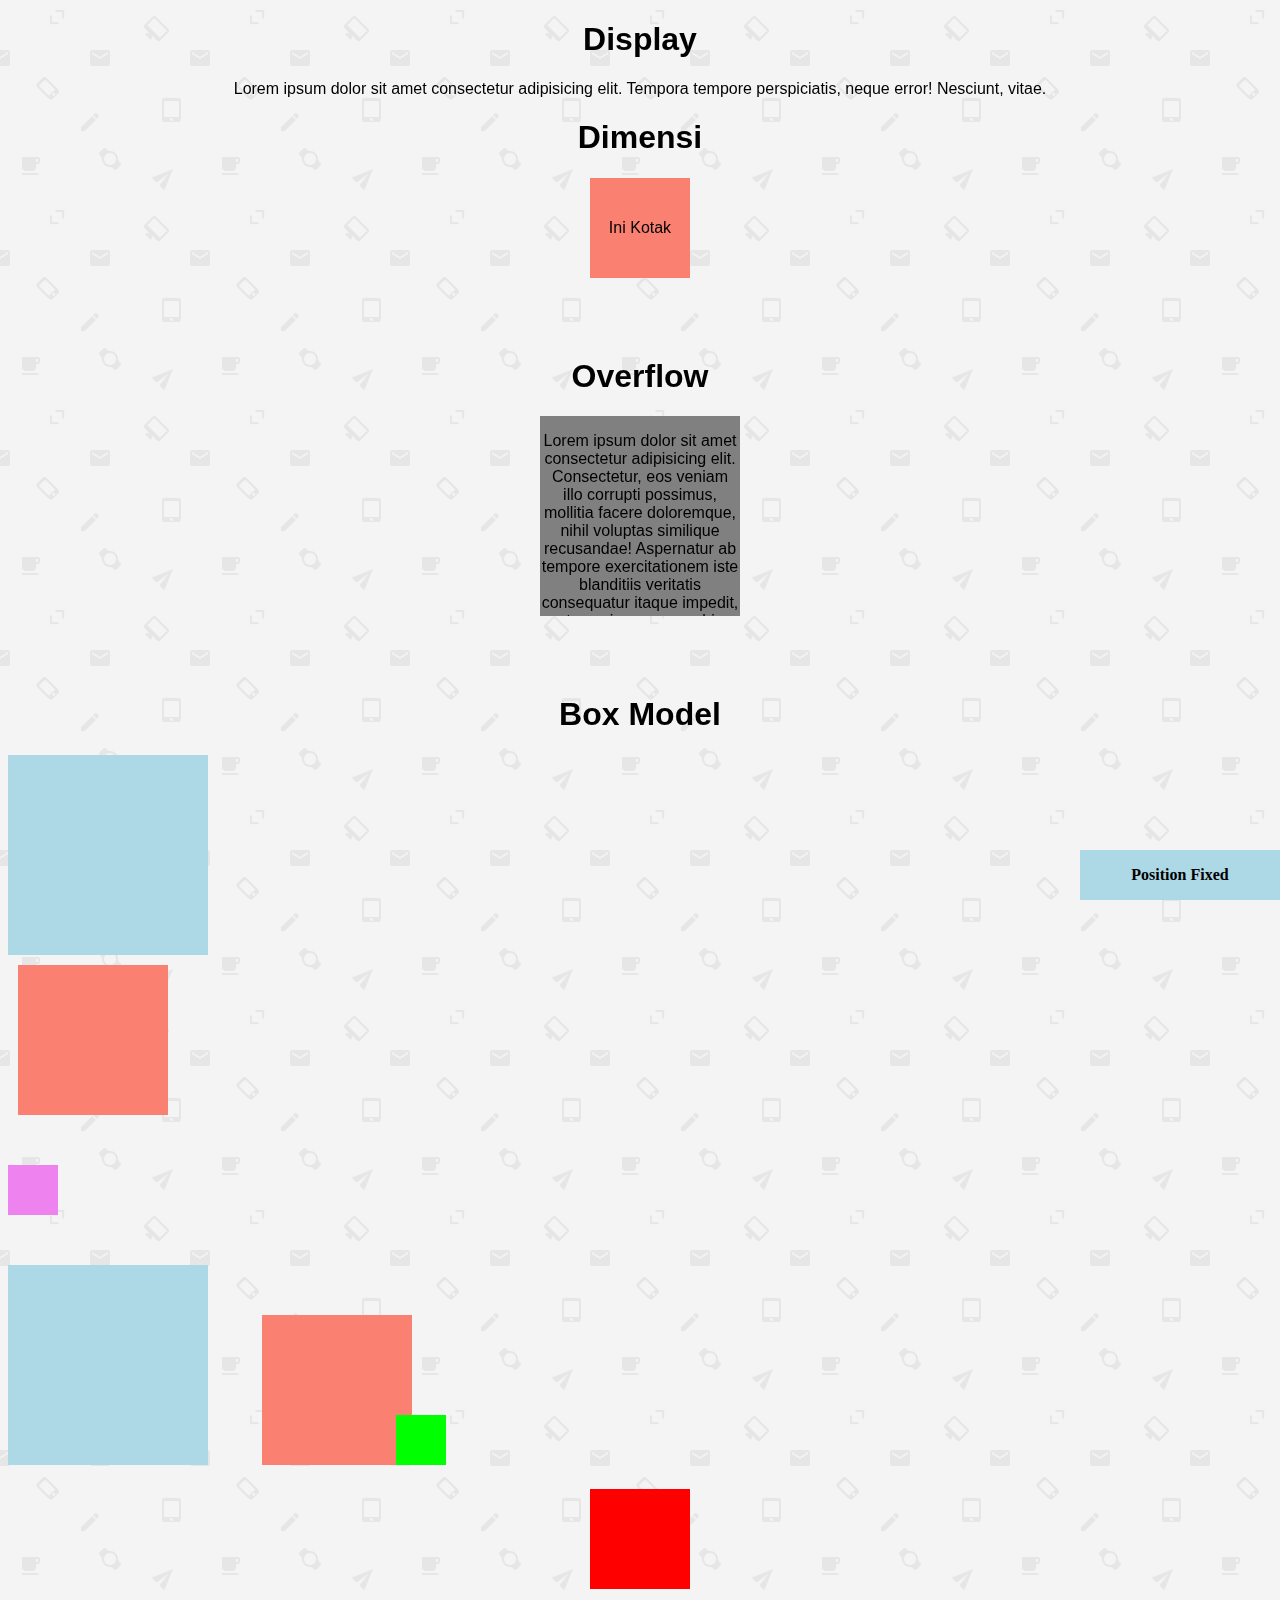
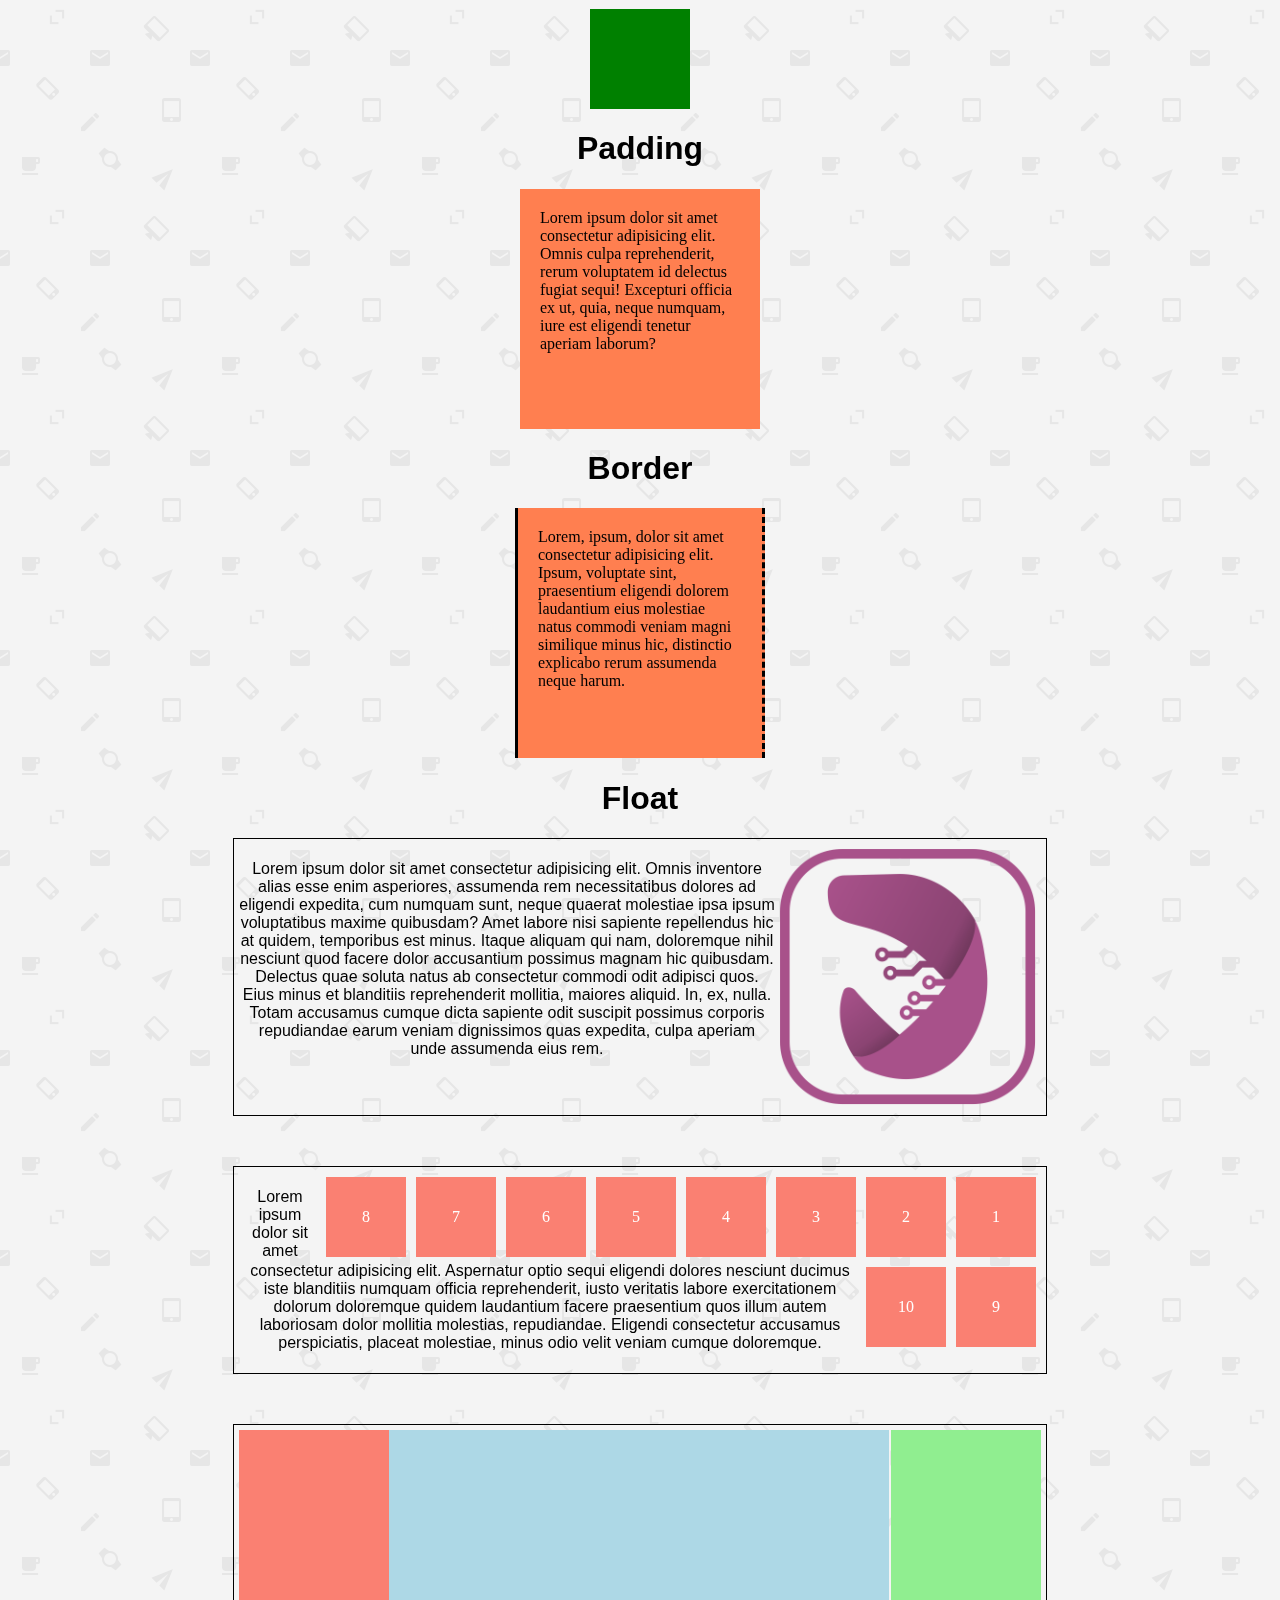
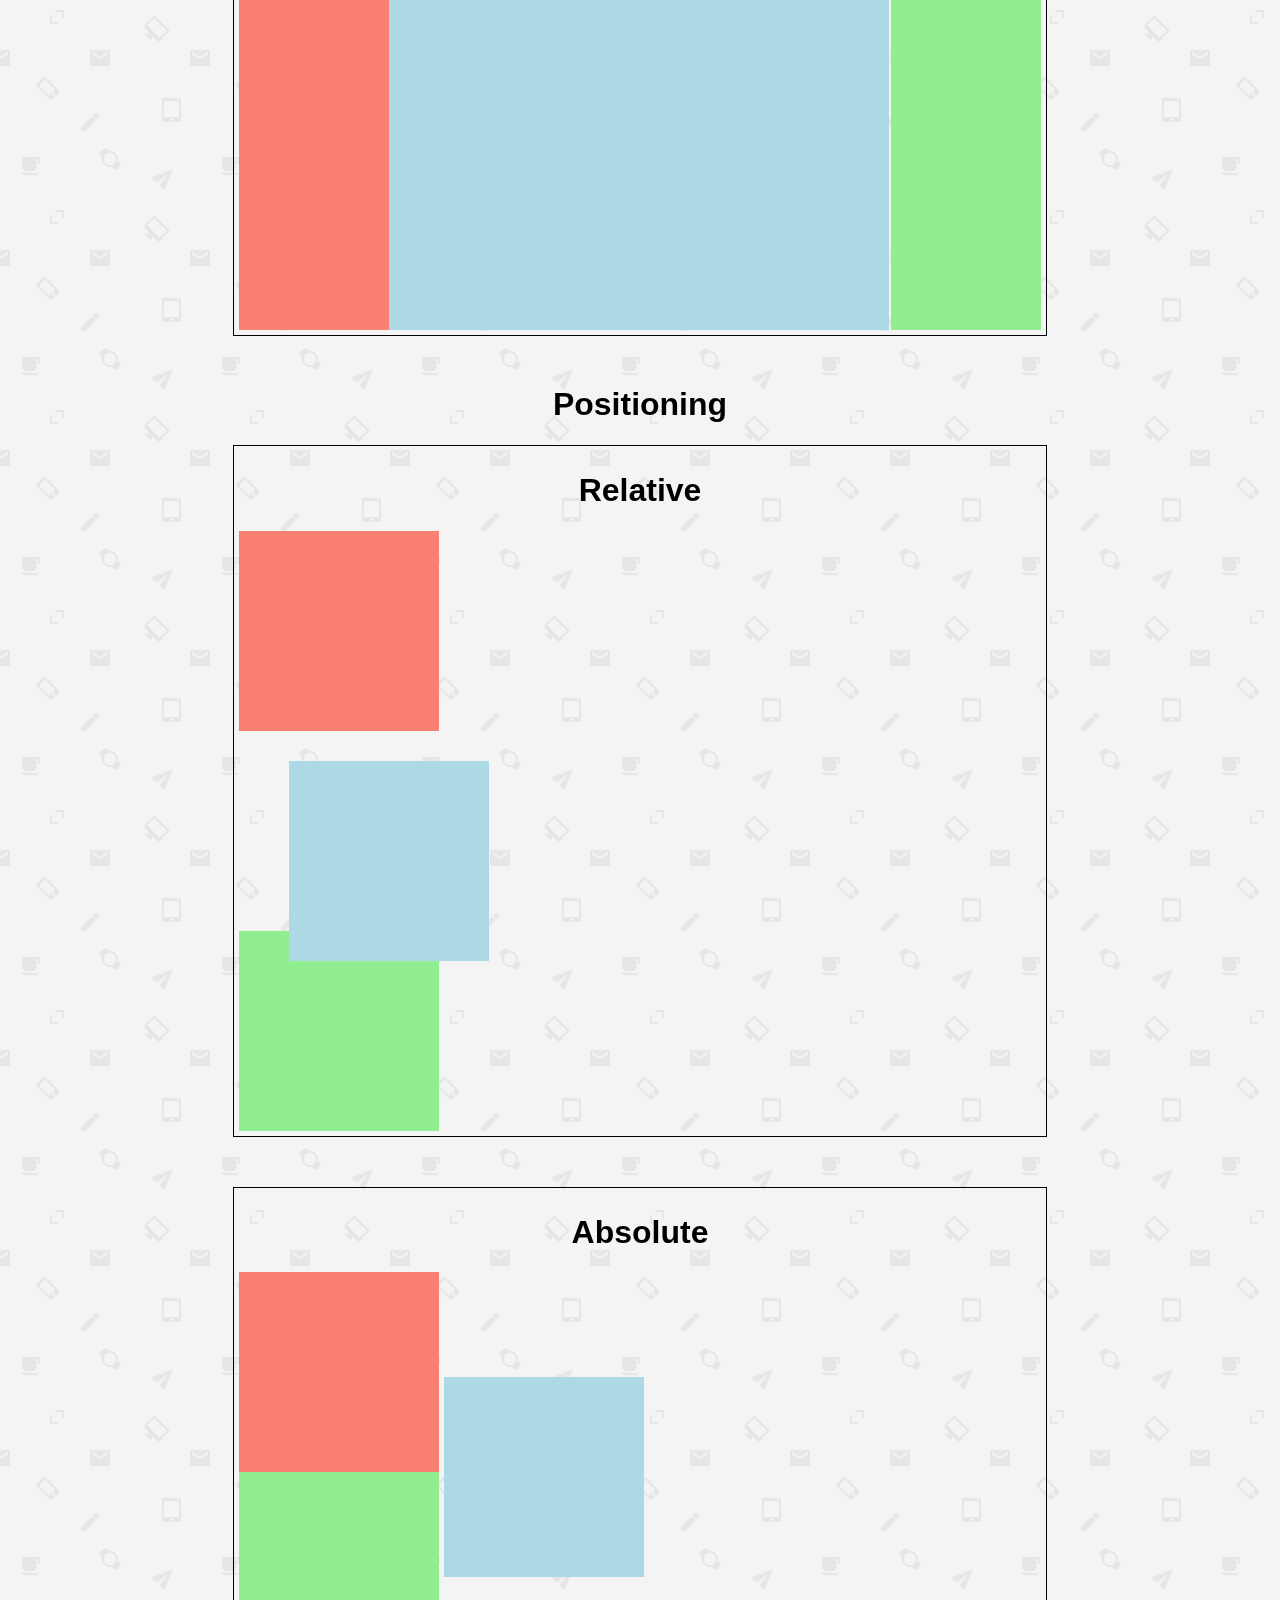
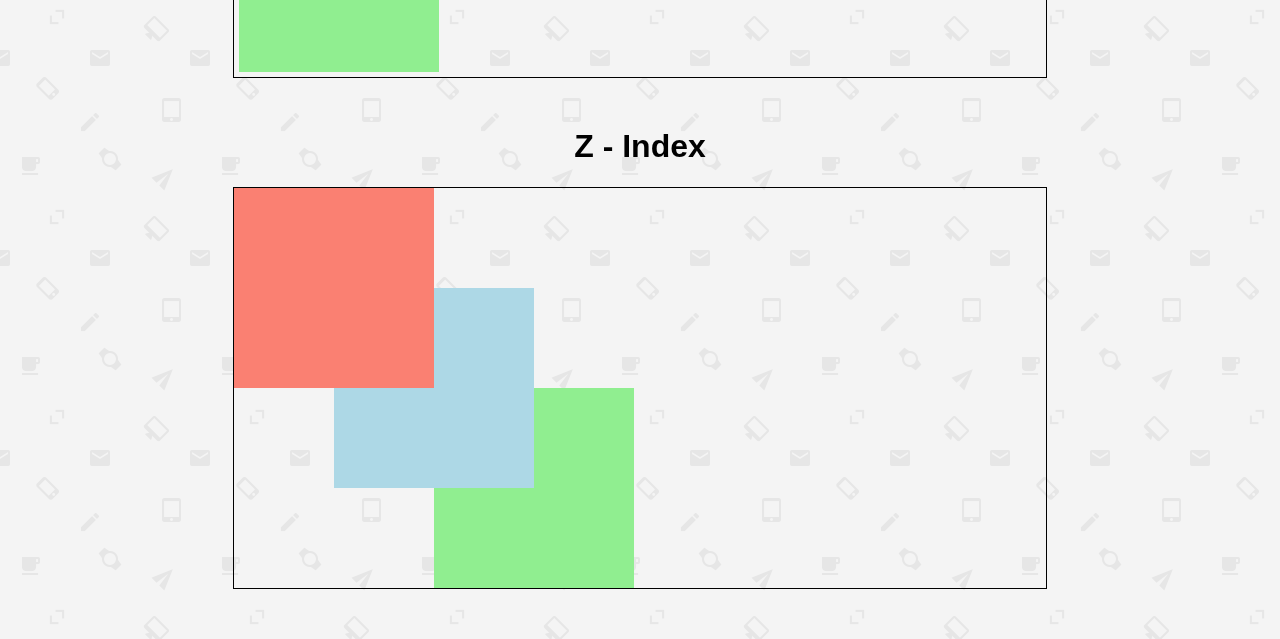
<file: index.html>
<!DOCTYPE html>
<html lang="en">

<head>
	<meta charsbet="UTF-8">
	<meta name="viewport" content="width=device-width, initial-scale=1.0">
	<link rel="stylesheet" href="style.css">
	<title>CSS Layouting</title>
</head>

<body>
	<!-- Display -->
	<div class="display">
		<h1>Display</h1>
		<p class="pragraf1">Lorem ipsum dolor sit amet consectetur adipisicing elit. Tempora tempore perspiciatis, neque
			error! Nesciunt, vitae.</p>
	</div>
	<!-- Akhir Display -->

	<!-- Dimensi -->
	<h1>Dimensi</h1>
	<div class="kotak">
		<p>Ini Kotak</p>
	</div>
	<!-- Akhir Dimensi -->



	<!-- Overflow -->
	<h1>Overflow</h1>
	<div class="container">
		<p>Lorem ipsum dolor sit amet consectetur adipisicing elit. Consectetur, eos veniam illo corrupti possimus,
			mollitia facere doloremque, nihil voluptas similique recusandae! Aspernatur ab tempore exercitationem iste
			blanditiis veritatis consequatur itaque impedit, at, maxime nemo nobis fugiat sint in tempora sapiente ea
			eum quidem incidunt ad, modi error asperiores rem, nihil!</p>
	</div>
	<!-- Akhir Overflow -->



	<!-- Box Model -->
	<!-- Margin -->
	<h1>Box Model</h1>
	<div class="box1"></div>
	<div class="box2"></div>
	<div class="box3"></div>
	<div class="box4"></div>
	<div class="box5"></div>
	<div class="box6"></div>
	<div class="auto"></div>
	<div class="shorthand"></div>
	<!-- Akhir Margin -->

	<!-- Padding -->
	<h1>Padding</h1>
	<div class="text">Lorem ipsum dolor sit amet consectetur adipisicing elit. Omnis culpa reprehenderit, rerum
		voluptatem id delectus fugiat sequi! Excepturi officia ex ut, quia, neque numquam, iure est eligendi tenetur
		aperiam laborum?</div>

	<!-- Akhir Padding -->

	<!-- Border -->
	<h1>Border</h1>
	<div class="text2">Lorem, ipsum, dolor sit amet consectetur adipisicing elit. Ipsum, voluptate sint, praesentium
		eligendi dolorem laudantium eius molestiae natus commodi veniam magni similique minus hic, distinctio explicabo
		rerum assumenda neque harum.</div>
	<!-- Akhir Border -->
	<!-- Akhir Box Model -->

	<!-- Float -->
	<h1>Float</h1>
	<div class="container2 clear-fix">
		<img src="logo.png" alt="Logo" class="img1">
		<p>Lorem ipsum dolor sit amet consectetur adipisicing elit. Omnis inventore alias esse enim asperiores,
			assumenda rem necessitatibus dolores ad eligendi expedita, cum numquam sunt, neque quaerat molestiae ipsa
			ipsum voluptatibus maxime quibusdam? Amet labore nisi sapiente repellendus hic at quidem, temporibus est
			minus. Itaque aliquam qui nam, doloremque nihil nesciunt quod facere dolor accusantium possimus magnam hic
			quibusdam. Delectus quae soluta natus ab consectetur commodi odit adipisci quos. Eius minus et blanditiis
			reprehenderit mollitia, maiores aliquid. In, ex, nulla. Totam accusamus cumque dicta sapiente odit suscipit
			possimus corporis repudiandae earum veniam dignissimos quas expedita, culpa aperiam unde assumenda eius rem.
		</p>

		<!-- Clear -->
		<!-- <div class="clear"></div> -->
		<!-- Akhir Clear -->

	</div>

	<!-- Image Gallery -->
	<div class="container2 clear-fix">
		<div class="kotak2">1</div>
		<div class="kotak2">2</div>
		<div class="kotak2">3</div>
		<div class="kotak2">4</div>
		<div class="kotak2">5</div>
		<div class="kotak2">6</div>
		<div class="kotak2">7</div>
		<div class="kotak2">8</div>
		<div class="kotak2">9</div>
		<div class="kotak2">10</div>

		<!-- Clear -->
		<div class="clear-left"></div>
		<!-- Akhir Clear -->

		<p>Lorem ipsum dolor sit amet consectetur adipisicing elit. Aspernatur optio sequi eligendi dolores nesciunt
			ducimus iste blanditiis numquam officia reprehenderit, iusto veritatis labore exercitationem dolorum
			doloremque quidem laudantium facere praesentium quos illum autem laboriosam dolor mollitia molestias,
			repudiandae. Eligendi consectetur accusamus perspiciatis, placeat molestiae, minus odio velit veniam cumque
			doloremque.</p>
	</div>
	<!-- Akhir Image Gallery -->

	<!-- Clear -->
	<!-- <div class="clear"></div> -->
	<!-- Akhir Clear -->

	<!-- Multiple Colom -->
	<div class="container2 clear-fix">
		<div class="kiri"></div>
		<div class="tengah"></div>
		<div class="kanan"></div>

		<!-- Clear -->
		<!-- <div class="clear"></div> -->
		<!-- Akhir Clear -->

	</div>
	<!-- Akhir Multiple Colom -->

	<!-- Clear -->
	<!-- <div class="clear"></div> -->
	<!-- Akhir Clear -->

	<!-- Akhir Float -->


	<!-- Positioning -->
	<h1>Positioning</h1>
	<div class="container2">
		<h1>Relative</h1>
		<div class="satu"></div>
		<div class="dua"></div>
		<div class="tiga"></div>
	</div>

	<div class="container3">
		<h1>Absolute</h1>
		<div class="empat"></div>
		<div class="lima"></div>
		<div class="enam"></div>
	</div>

	<div class="fixed">Position Fixed</div>
	<!-- Akhir Positioning -->

	<!-- Z - Index -->
	<h1>Z - Index</h1>
	<div class="container3">
		<div class="tujuh"></div>
		<div class="delapan"></div>
		<div class="sembilan"></div>
		<div class="kosong"></div>
	</div>
	<!-- Akhir Z - Index -->

</body>

</html>
</file>
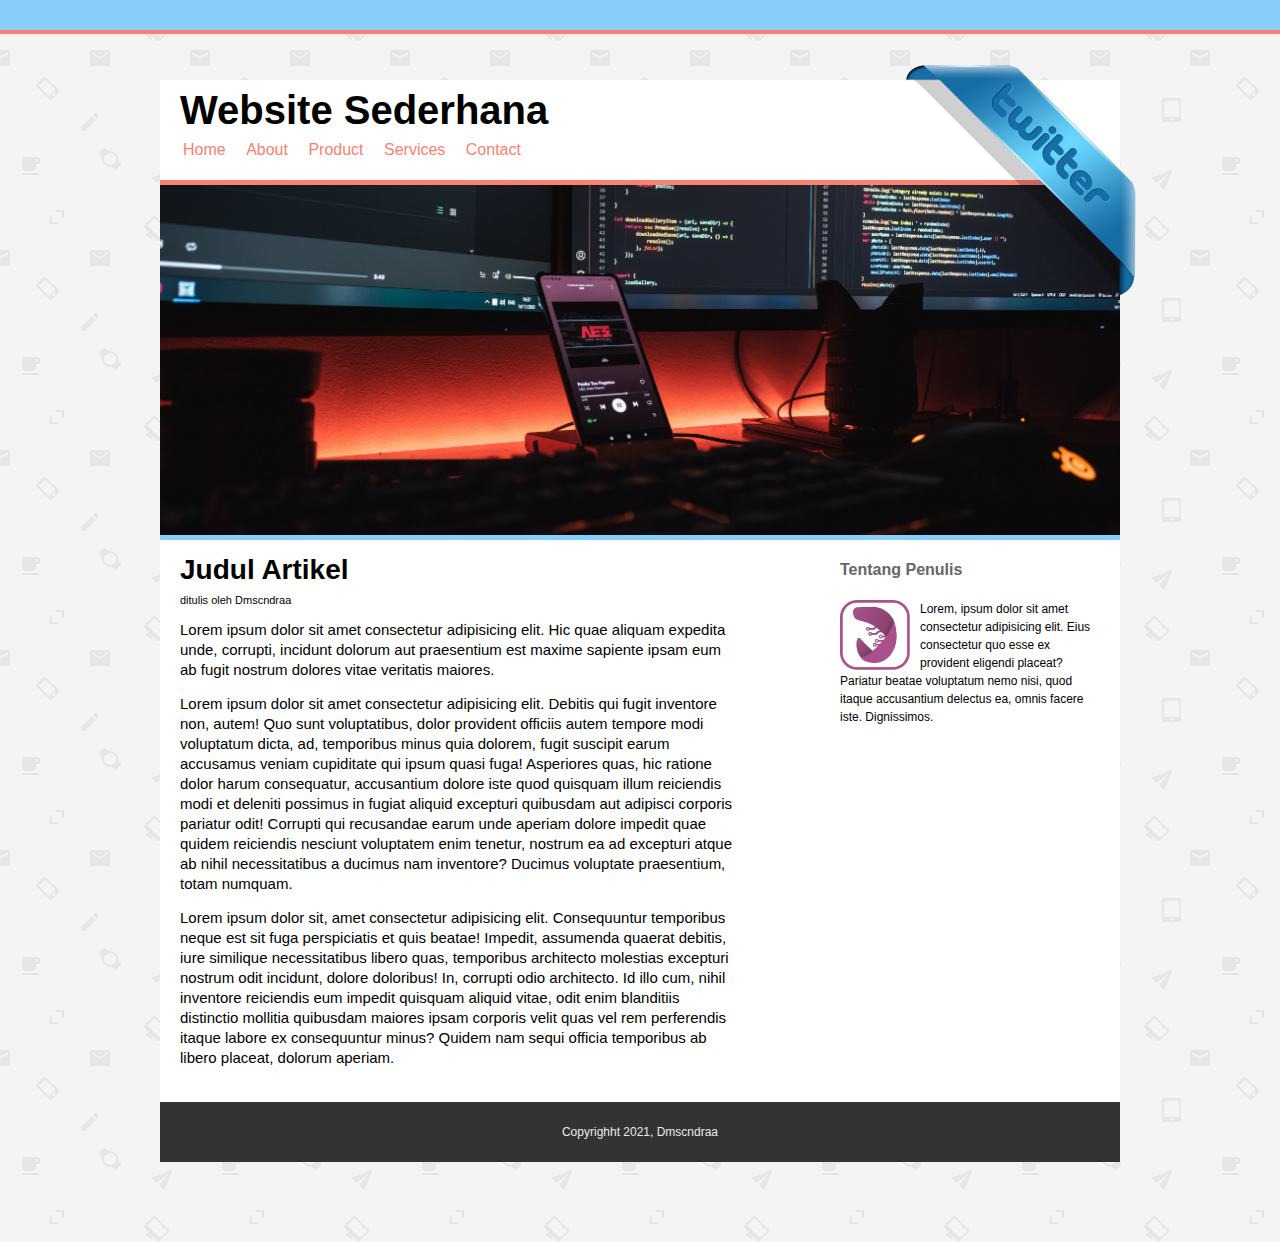
<file: Website sederhana/index.html>
<!DOCTYPE html>
<html lang="en">

<head>
	<meta charset="UTF-8">
	<meta name="viewport" content="width=device-width, initial-scale=1.0">
	<link rel="stylesheet" href="style.css">
	<title>Website Sederhana</title>
</head>

<body>
	<div class="top-bar"></div>
	<div class="container">

		<a href="https://twitter.com/dmscndraa" target="_blank" class="twitter">kons</a>

		<header>

			<h1 class="judul">Website Sederhana</h1>
			<ul>
				<li><a href="#">Home</a></li>
				<li><a href="#">About</a></li>
				<li><a href="#">Product</a></li>
				<li><a href="#">Services</a></li>
				<li><a href="#">Contact</a></li>
			</ul>
		</header>

		<div class="hero"></div>

		<div class="content clear-fix">
			<div class="main">
				<h2>Judul Artikel</h2>
				<p class="penulis">ditulis oleh Dmscndraa</p>

				<p>Lorem ipsum dolor sit amet consectetur adipisicing elit. Hic quae aliquam expedita unde, corrupti,
					incidunt dolorum aut praesentium est maxime sapiente ipsam eum ab fugit nostrum dolores vitae
					veritatis maiores.</p>

				<p>Lorem ipsum dolor sit amet consectetur adipisicing elit. Debitis qui fugit inventore non, autem! Quo
					sunt voluptatibus, dolor provident officiis autem tempore modi voluptatum dicta, ad, temporibus
					minus quia dolorem, fugit suscipit earum accusamus veniam cupiditate qui ipsum quasi fuga!
					Asperiores quas, hic ratione dolor harum consequatur, accusantium dolore iste quod quisquam illum
					reiciendis modi et deleniti possimus in fugiat aliquid excepturi quibusdam aut adipisci corporis
					pariatur odit! Corrupti qui recusandae earum unde aperiam dolore impedit quae quidem reiciendis
					nesciunt voluptatem enim tenetur, nostrum ea ad excepturi atque ab nihil necessitatibus a ducimus
					nam inventore? Ducimus voluptate praesentium, totam numquam.</p>

				<p>Lorem ipsum dolor sit, amet consectetur adipisicing elit. Consequuntur temporibus neque est sit fuga
					perspiciatis et quis beatae! Impedit, assumenda quaerat debitis, iure similique necessitatibus
					libero quas, temporibus architecto molestias excepturi nostrum odit incidunt, dolore doloribus! In,
					corrupti odio architecto. Id illo cum, nihil inventore reiciendis eum impedit quisquam aliquid
					vitae, odit enim blanditiis distinctio mollitia quibusdam maiores ipsam corporis velit quas vel rem
					perferendis itaque labore ex consequuntur minus? Quidem nam sequi officia temporibus ab libero
					placeat, dolorum aperiam.</p>
			</div>
			<div class="sidebar">
				<h3>Tentang Penulis</h3>
				<img src="logo.png" alt="Logo">
				<p>Lorem, ipsum dolor sit amet consectetur adipisicing elit. Eius consectetur quo esse ex provident
					eligendi placeat? Pariatur beatae voluptatum nemo nisi, quod itaque accusantium delectus ea, omnis
					facere iste. Dignissimos.</p>
			</div>
		</div>

		<div class="footer">
			<p class="copy">Copyrighht 2021, Dmscndraa</p>
		</div>
	</div>
</body>

</html>
</file>
<file: style.css>
body {
	background-image: url(pattern.png);
}

h1 {
	text-align: center;
	font-family: Arial, "Helvetica Neue", Helvetica, sans-serif;
}

p {
	font-family: Arial, "Helvetica Neue", Helvetica, sans-serif;
	text-align: center;
}


/*Display*/
.display {
	display: inherit
		/*none*/
		/*inline*/
		/*block*/
		/*inline-block*/
	;
}

/*Dimensi*/
.kotak {
	width: 100px;
	height: 100px;

	background-color: salmon;
	margin: auto;
	margin-bottom: 80px;
	text-align: center;
	line-height: 100px;
}

/*Overflow*/
.container {
	overflow: auto
		/*visible*/
		/*scroll*/
		/*hidden*/
	;

	height: 200px;
	width: 200px;
	background-color: gray;
	margin: auto;
	margin-bottom: 80px;
}

/*Box Model*/
/*Margin*/
.box1 {
	height: 200px;
	width: 200px;
	background-color: lightblue;
}

.box2 {
	/*margin-top: 10px;*/
	/*margin-right: 10px;*/
	/*margin-bottom: 50px;*/
	/*margin-left: 10px;*/
	margin: 10px 10px 50px 10px;


	width: 150px;
	height: 150px;
	background-color: salmon;

}

.box3 {
	margin-top: 10px;
	margin-bottom: 50px;


	width: 50px;
	height: 50px;
	background-color: violet;
}

.box4 {
	margin-right: 30px;


	height: 200px;
	width: 200px;
	background-color: lightblue;
	display: inline-block;
}

.box5 {
	margin-left: 20px;


	width: 150px;
	height: 150px;
	background-color: salmon;
	display: inline-block;
}

.box6 {
	margin-left: -20px;


	width: 50px;
	height: 50px;
	background-color: lime;
	display: inline-block;
}

.auto {
	margin: 20px auto;


	width: 100px;
	height: 100px;
	background-color: red;
}

.shorthand {
	/*margin: 50px;*/
	/*margin: 50px auto;*/
	/*margin: 30px 50px 40px;*/
	/*margin: 30px 20px 40px 10px;*/
	margin: 20px auto;


	width: 100px;
	height: 100px;
	background-color: green;
}

/*Padding*/
.text {
	/*padding-top: 20px;*/
	/*padding-right: 20px;*/
	/*padding-bottom: 20px;*/
	/*padding-left: 20px;*/
	/*padding: 20px 20px 20px 20px;*/
	/*padding: 20px 20px 20px;*/
	/*padding: 20px 20px;*/
	padding: 20px;


	width: 200px;
	height: 200px;
	background-color: coral;
	margin: 20px auto;
}

/*Border*/
.text2 {
	/*border: 5px dotted #000;*/
	/*border: 5px dashed #000;*/
	/*border: 5px double #000;*/
	/*border: 5px solid #000;*/
	/*border-top: 3px solid #000;*/
	border-right: 3px dashed #000;
	/*border-bottom: 3px solid #000;*/
	border-left: 3px solid #000;


	box-sizing: border-box;
	padding: 20px;
	width: 250px;
	height: 250px;
	background-color: coral;
	margin: 20px auto;
}


/*Float*/
/*Text Wrapping*/
.float {
	width: 100px;
	height: 100px;
}

.container2 {
	width: 814px;
	border: 1px solid #000;
	margin: 0 auto 50px;
	padding: 5px;
	box-sizing: border-box;
	/*overflow: auto;*/
}

.img1 {
	float: right;

	padding: 5px;
}


/*Image Gallery*/
.kotak2 {
	float: right;

	width: 80px;
	height: 80px;
	background-color: salmon;
	text-align: center;
	line-height: 80px;
	color: #fff;
	margin: 5px;
}

/*Multiple Colom*/
.kiri {
	float: left;

	width: 150px;
	height: 500px;
	background-color: salmon;
}

.tengah {
	float: left;

	width: 500px;
	height: 500px;
	background-color: lightblue;
}

.kanan {
	float: right;

	width: 150px;
	height: 500px;
	background-color: lightgreen;
}

/*Clear*/
.clear {
	clear: both;
}

.clear-left {
	clear: left;
}

/*Micro Clearfix*/
.clear-fix:before,
.clear-fix:after {
	content: " ";
	/* 1 */
	display: table;
	/* 2 */
}

.clear-fix:after {
	clear: both;
}




/*Positioning*/

.satu {
	height: 200px;
	width: 200px;
	background-color: salmon;
}

.dua {
	height: 200px;
	width: 200px;
	background-color: lightblue;
	position: relative;
	top: 30px;
	left: 50px;
}

.tiga {
	height: 200px;
	width: 200px;
	background-color: lightgreen;
}

.container3 {
	width: 814px;
	border: 1px solid #000;
	margin: 0 auto 50px;
	padding: 5px;
	box-sizing: border-box;
	position: relative;
}

.empat {
	height: 200px;
	width: 200px;
	background-color: salmon;
}

.lima {
	height: 200px;
	width: 200px;
	background-color: lightblue;
	position: absolute;
	left: 210px;
	bottom: 100px;
}

.enam{
	height: 200px;
	width: 200px;
	background-color: lightgreen;
}

.fixed{
	width: 200px;
	height: 50px;
	position: fixed;
	line-height: 50px;
	text-align: center;
	font-weight: bold;
	bottom: 0;
	right: 0;
	background-color: lightblue;
}

.tujuh{
	height: 200px;
	width: 200px;
	background-color: salmon;
	position: absolute;
	top: 0;
	left: 0px;
	z-index: 3;
}

.delapan{
	height: 200px;
	width: 200px;
	background-color: lightblue;
	position: absolute;
	top: 100px;
	left: 100px;
	z-index: 2;

}

.sembilan{
	height: 200px;
	width: 200px;
	background-color: lightgreen;
	position: absolute;
	top: 200px;
	left: 200px;
	z-index: 1;
}
.kosong{
	height: 390px;
	width: 400px;	
}
</file>
<file: Website sederhana/style.css>
/*CSS Resets*/
html, body, div, span, applet, object, iframe,
h1, h2, h3, h4, h5, h6, p, blockquote, pre,
a, abbr, acronym, address, big, cite, code,
del, dfn, em, img, ins, kbd, q, s, samp,
small, strike, strong, sub, sup, tt, var,
b, u, i, center,
dl, dt, dd, ol, ul, li,
fieldset, form, label, legend,
table, caption, tbody, tfoot, thead, tr, th, td,
article, aside, canvas, details, embed, 
figure, figcaption, footer, header, hgroup, 
menu, nav, output, ruby, section, summary,
time, mark, audio, video {
	margin: 0;
	padding: 0;
	border: 0;
	font-size: 100%;
	font: inherit;
	vertical-align: baseline;
}
/* HTML5 display-role reset for older browsers */
article, aside, details, figcaption, figure, 
footer, header, hgroup, menu, nav, section {
	display: block;
}
body {
	line-height: 1;
}
ol, ul {
	list-style: none;
}
blockquote, q {
	quotes: none;
}
blockquote:before, blockquote:after,
q:before, q:after {
	content: '';
	content: none;
}
table {
	border-collapse: collapse;
	border-spacing: 0;
}




/*Style*/
.top-bar{
	background-color: lightskyblue;
	position: fixed;
	top: 0;
	left: 0;
	right: 0;
	height: 30px;
	z-index: 1;
	border-bottom: 4px solid salmon;
}
body {
	font: 16px/20px arial, sans-serif;
	background-image: url(pattern.png);
}

.container {
	width: 960px;
	margin: 80px auto;
	background-color: #fff;
	position: relative;
}

.twitter {
	width: 400px;
	height: 300px;
	text-indent: -9999px;
	display: inline-block;
	position: absolute;
	top: -29px;
	right: -179px;
	background-image: url(twitter.png);
	background-repeat: no-repeat;
}

header{
	padding: 20px;
}

header .judul{
	font-size: 40px;
	font-weight: bold;
}

header ul li{
	display: inline-block;
	margin-top: 20px;
	margin-right: 10px;
}

header a{
	text-decoration: none;
	color: salmon;
	padding: 3px;
}
header a:hover{
	background-color: lightskyblue;
	color: white;
}
 
.hero{
	height: 350px;
	background-image: url(bg.jpg);
	background-position: 0 -10rem;
	background-size: cover;
	border-top: 5px solid salmon;
	border-bottom: 5px solid lightskyblue;
}

.main{
	width: 600px;
	padding: 20px;
	box-sizing: border-box;
	float: left;
}


.main h2{
	font-size: 28px;
	font-weight: bold;
}

.main .penulis{
	font-size: 11px;
	margin-top: 10px;
	margin-bottom: 10px;
}

.main p{
	margin-bottom: 14px;
	font-size: 15px;
}

.footer{
	background-color: #333;
	padding: 20px;
}

.footer .copy{
	color: #eaeaea;
	text-align: center;
	font-size: 12px;
}


img{
	width: 70px;
	float: left;
	padding-right: 10px;
}

.sidebar{
	width: 300px;
	float: right;
	padding: 20px;
	box-sizing: border-box;
}

.sidebar h3{
	font-weight: bold;
	color: #666;
	margin-bottom: 20px;

}

.sidebar p{
	font: 12px/18px arial;
}












/*Micro Clearfix*/
	.clear-fix:before,
	.clear-fix:after {
    	content: " "; /* 1 */
    	display: table; /* 2 */
	}

	.clear-fix:after {
    	clear: both;
	}
</file>
